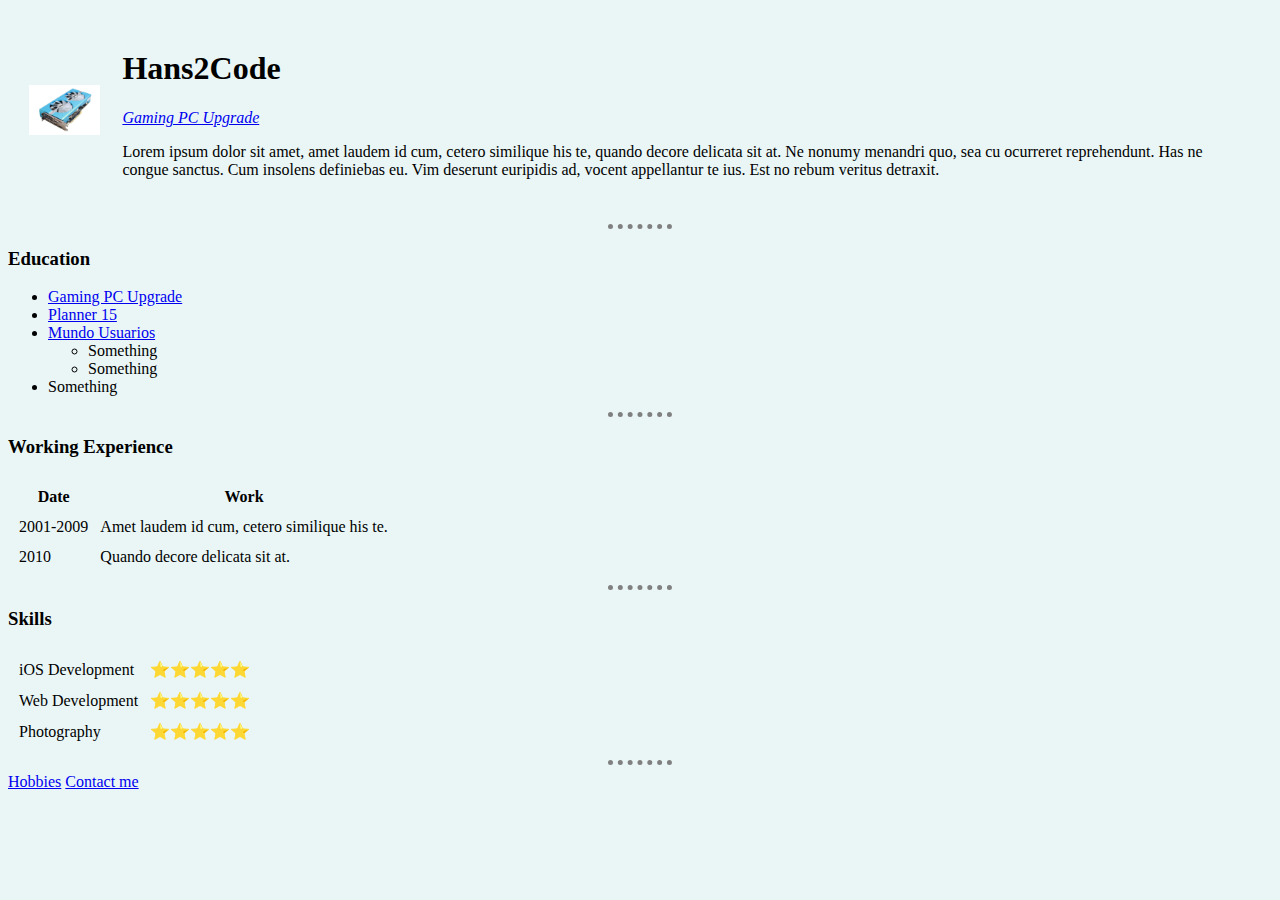
<file: index.html>
<!DOCTYPE html>
<html lang="en">

<head>
  <meta charset="utf-8">
  <title>Hans2Code Personal Site</title>
  <link rel="stylesheet" href="css/styles.css">

</head>

<body>
  <table cellspacing=20>
    <tr>
      <td><img src="images/gpu.jpg" alt="gpu"></td>
      <td>
        <h1>Hans2Code</h1>

        <p><em><a href="http://gamingpcupgrade.com">Gaming PC Upgrade</a></em></p>

        <p>Lorem ipsum dolor sit amet, amet laudem id cum, cetero similique his te, quando decore delicata sit at. Ne nonumy menandri quo, sea cu ocurreret reprehendunt. Has ne congue sanctus. Cum insolens definiebas eu. Vim deserunt euripidis ad,
          vocent
          appellantur te ius. Est no rebum veritus detraxit.</p>

      </td>
    </tr>
  </table>



  <hr />

  <h3>Education</h3>

  <ul>
    <li><a href="http://gamingpcupgrade.com">Gaming PC Upgrade</a></li>
    <li><a href="https://planner15.com/">Planner 15</a></li>
    <li><a href="https://mundousuarios.com/">Mundo Usuarios</a></li>
    <ul>
      <li>Something</li>
      <li>Something</li>
    </ul>
    <li>Something</li>
  </ul>

  <hr>
  <h3>Working Experience</h3>

  <table cellspacing="10">
    <thead>
      <tr>
        <th>Date</th>
        <th>Work</th>
      </tr>
    </thead>

    <tbody>

      <tr>
        <td>2001-2009</td>
        <td>Amet laudem id cum, cetero similique his te.</td>
      </tr>
      <tr>
        <td>2010</td>
        <td>Quando decore delicata sit at.</td>
      </tr>

    </tbody>

    <tfoot>

    </tfoot>

  </table>

  <hr>

  <h3>Skills</h3>


  <table cellspacing="10">
    <tr>
      <td>iOS Development</td>
      <td>⭐️⭐️⭐️⭐️⭐️</td>
    </tr>
    <tr>
      <td>Web Development</td>
      <td>⭐️⭐️⭐️⭐️⭐️</td>
    </tr>
    <tr>
      <td>Photography</td>
      <td>⭐️⭐️⭐️⭐️⭐️</td>
    </tr>

  </table>






  <hr>
  <a href="hobbies.html">Hobbies</a>
  <a href="contact.html">Contact me</a>






</body>

</html>
</file>
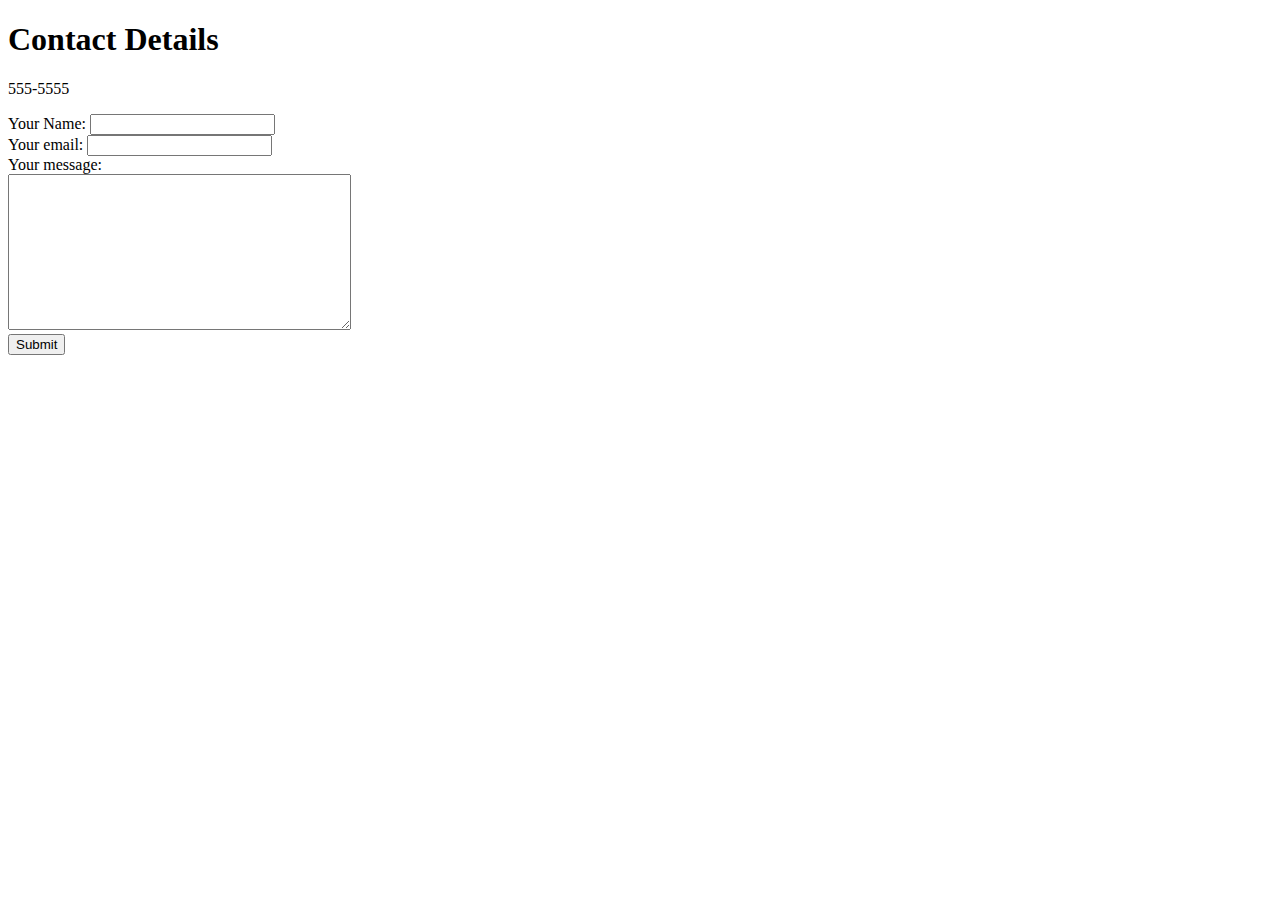
<file: contact.html>
<!DOCTYPE html>
<html lang="en" dir="ltr">

<head>
  <meta charset="utf-8">
  <title></title>
</head>

<body>
  <h1>Contact Details</h1>

  <p>555-5555</p>

  <form action="mailto:anibalhr@gmail.com" method="post" enctype="text/plain">
    <label>Your Name:</label>
    <input type="text" name="yourName" value=""><br>
    <label>Your email:</label>
    <input type="email" name="yourEmail" value=""><br>
    <label>Your message:</label><br>
    <textarea name="yourMessage" rows="10" cols="40"></textarea><br>
    <input type="submit" name="">
  </form>

</body>

</html>
</file>
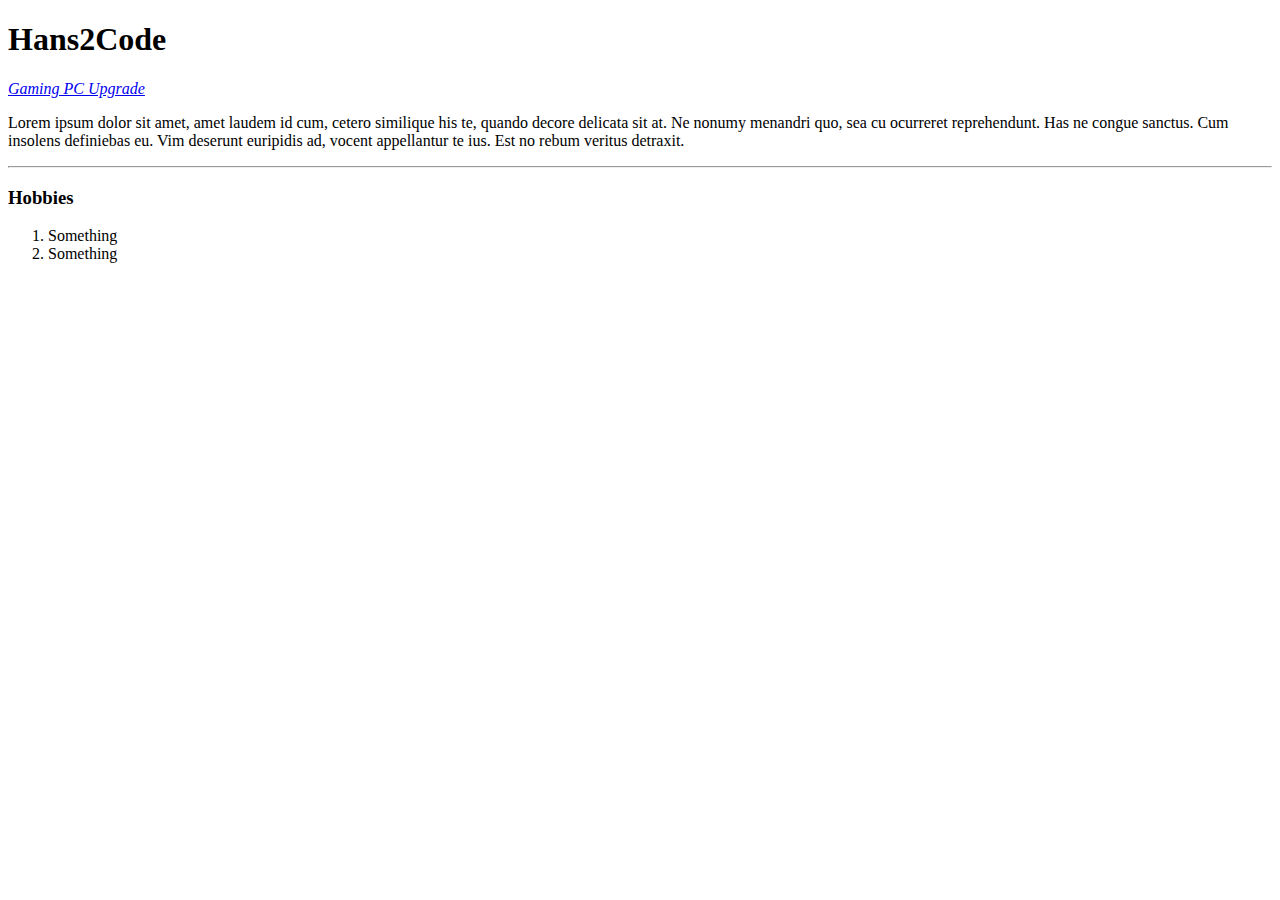
<file: hobbies.html>
<!DOCTYPE html>
<html lang="en" dir="ltr">
  <head>
    <meta charset="utf-8">
    <title>Hans2Code Personal Site</title>
  </head>
  <body>
    <h1>Hans2Code</h1>

    <p><em><a href="http://gamingpcupgrade.com">Gaming PC Upgrade</a></em></p>

    <p>Lorem ipsum dolor sit amet, amet laudem id cum, cetero similique his te, quando decore delicata sit at. Ne nonumy menandri quo, sea cu ocurreret reprehendunt. Has ne congue sanctus. Cum insolens definiebas eu. Vim deserunt euripidis ad, vocent
      appellantur te ius. Est no rebum veritus detraxit.</p>

    <hr />

    <h3>Hobbies</h3>

    <ol>
      <li>Something</li>
      <li>Something</li>
    </ol>

  </body>
</html>
</file>
<file: css/styles.css>
body {
  background-color: #EAF6F6;
}

hr {
  border-color: grey;
  border-width: 5px;
  border-style: none;
  border-top-style: dotted;
  width: 5%;
}

img {
  height: 50px;
}
</file>
